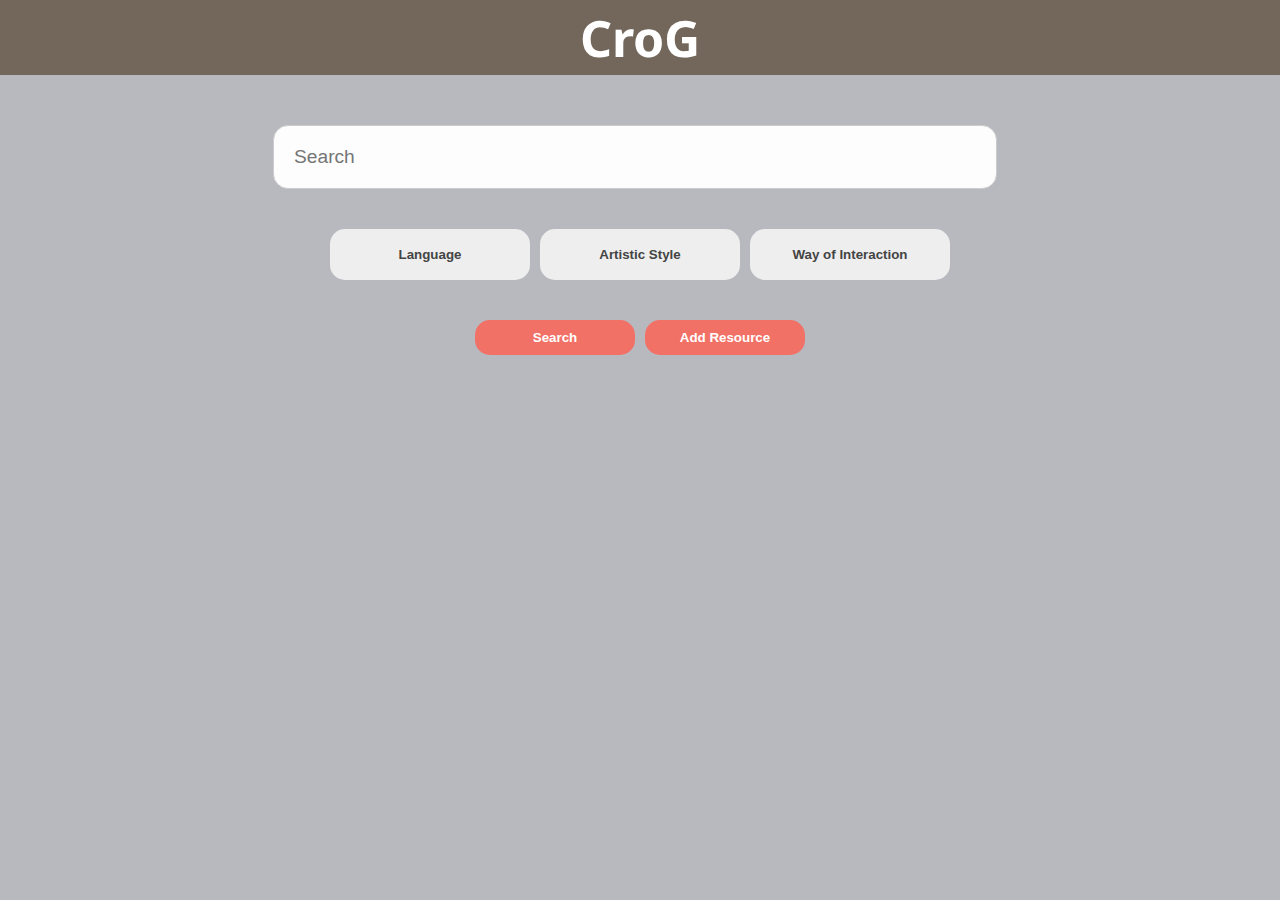
<file: html/index.html>
<!DOCTYPE html>
<html xmlns="http://www.w3.org/1999/xhtml" lang="en" xml:lang="en">
  <head>
    <meta charset="UTF-8" />
    <meta http-equiv="X-UA-Compatible" content="IE=edge" />
    <meta name="viewport" content="width=device-width, initial-scale=1.0" />
    <title>CroG</title>
    <link rel="stylesheet" type="text/css" href="../css/index.css" />
    <link
      href="https://fonts.googleapis.com/css2?family=Noto+Sans&display=swap"
      rel="stylesheet"
    />
  </head>
  <body>
    <div class="header">
      <h1>CroG</h1>
    </div>
    <div class="container">
      <div class="search-container">
        <input
          type="text"
          class="search-bar"
          id="searchBar"
          name="search"
          placeholder="Search"
        />
      </div>

      <div class="accordion-container">
        <div class="accordion-selector-1">
          <button class="accordion">Language</button>
          <div class="panel">
            <label for="js" class="checkbox-text">
              JavaScript
              <input id="js" type="checkbox" />
            </label>
            <label for="webGl" class="checkbox-text">
              WebGL
              <input id="webGl" type="checkbox" />
            </label>
            <label for="webAssembly" class="checkbox-text">
              WebAssembly
              <input id="webAssembly" type="checkbox" />
            </label>
            <label for="html" class="checkbox-text">
              HTML
              <input id="html" type="checkbox" />
            </label>
            <label for="css" class="checkbox-text">
              CSS
              <input id="css" type="checkbox" />
            </label>
            <label for="kotlin" class="checkbox-text">
              Kotlin
              <input id="kotlin" type="checkbox" />
            </label>
            <label for="rust" class="checkbox-text">
              Rust
              <input id="rust" type="checkbox" />
            </label>
            <label for="cpp" class="checkbox-text">
              C++
              <input id="cpp" type="checkbox" />
            </label>
          </div>
        </div>

        <div class="accordion-selector-2">
          <button class="accordion">Artistic Style</button>
          <div class="panel">
            <label for="2d" class="checkbox-text">
              2D
              <input id="2d" type="checkbox" />
            </label>
            <label for="3d" class="checkbox-text">
              3D
              <input id="3d" type="checkbox" />
            </label>
            <label for="animation" class="checkbox-text">
              Animation
              <input id="animation" type="checkbox" />
            </label>
            <label for="sound" class="checkbox-text">
              Sound
              <input id="sound" type="checkbox" />
            </label>
            <label for="music" class="checkbox-text">
              Music
              <input id="music" type="checkbox" />
            </label>
            <label for="graphics" class="checkbox-text">
              Graphics
              <input id="graphics" type="checkbox" />
            </label>
          </div>
        </div>
        <div class="accordion-selector-3">
          <button class="accordion">Way of Interaction</button>
          <div class="panel">
            <label for="interactive" class="checkbox-text">
              Interactive
              <input id="interactive" type="checkbox" />
            </label>
            <label for="audio" class="checkbox-text">
              Audio
              <input id="audio" type="checkbox" />
            </label>
            <label for="visual" class="checkbox-text">
              Visual
              <input id="visual" type="checkbox" />
            </label>
          </div>
        </div>
      </div>
      <div class="buttons">
        <button id="searchButton" onclick="searchResources()" type="submit">
          Search
        </button>
        <button onclick="window.location.href='add.html'" type="button">
          Add Resource
        </button>
      </div>
    </div>
  </body>
  <script src="../js/accordion.js"></script>
  <script src="../js/search.js"></script>
</html>
</file>
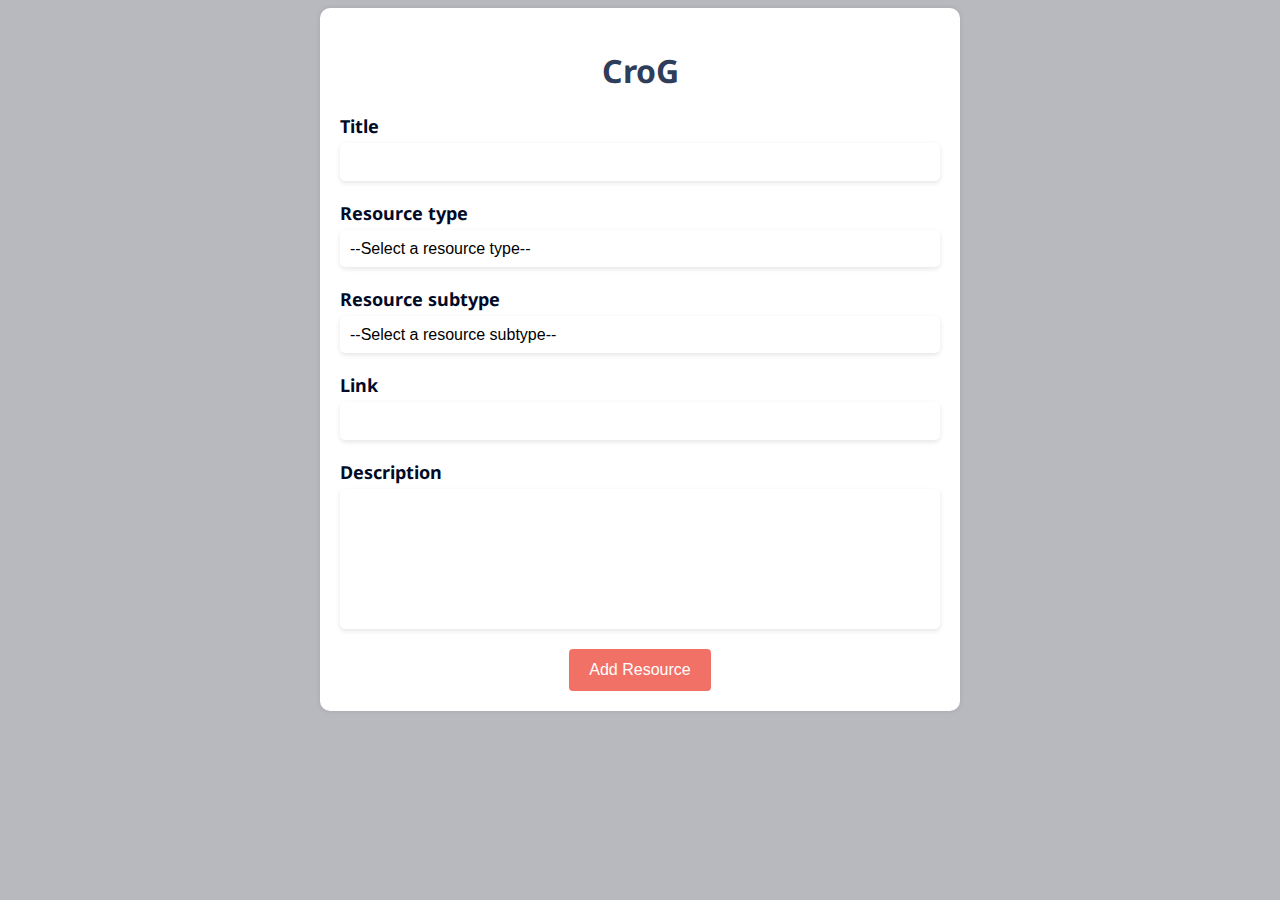
<file: html/add.html>
<!DOCTYPE html>
<html xmlns="http://www.w3.org/1999/xhtml" lang="en" xml:lang="en">
  <head>
    <meta charset="UTF-8" />
    <meta http-equiv="X-UA-Compatible" content="IE=edge" />
    <meta name="viewport" content="width=device-width, initial-scale=1.0" />
    <title>CroG - Add Resource</title>
    <link rel="stylesheet" type="text/css" href="../css/add.css" />
    <link
      href="https://fonts.googleapis.com/css2?family=Noto+Sans&display=swap"
      rel="stylesheet"
    />
  </head>
  <body>
    <div class="form-container">
      <form id="add-resource-form" method="POST">
        <a href="index.html">
          <h1>CroG</h1>
        </a>
        <div class="form-row">
          <label id="title">Title</label>
          <input type="text" name="title" required />
        </div>
        <div class="form-row">
          <label id="resource-type">Resource type</label>
          <select name="resource-type" required>
            <option value="">--Select a resource type--</option>
            <option value="Books">Books</option>
            <option value="Online Books">Online Books</option>
            <option value="Courses">Courses</option>
            <option value="Tools">Tools</option>
            <option value="Learning Resources">Learning Resources</option>
            <option value="Communities">Communities</option>
            <option value="Math">Math</option>
            <option value="Inspiration">Inspiration</option>
            <option value="Events">Events</option>
            <option value="Related">Related</option>
          </select>
        </div>
        <div class="form-row">
          <label id="resource-subtype">Resource subtype</label>
          <select name="resource-subtype" required>
            <option value="">--Select a resource subtype--</option>
            <option value="Visual Programming">Visual Programming</option>
            <option value="Sound Programming">Sound Programming</option>
            <option value="Web Programming">Web Programming</option>
            <option value="Projection Mapping">Projection Mapping</option>
            <option value="Online">Online</option>
            <option value="Hardware">Hardware</option>
            <option value="Videos">Videos</option>
            <option value="Articles">Articles</option>
            <option value="Interactive">Interactive</option>
            <option value="Talks">Talks</option>
            <option value="Subreddits">Subreddits</option>
            <option value="Other">Other</option>
          </select>
        </div>
        <div class="form-row">
          <label id="link">Link</label>
          <input type="url" name="link" />
        </div>
        <div class="form-row">
          <label id="description">Description</label>
          <textarea name="description" required></textarea>
        </div>
        <button type="submit" onclick="showPopup()">Add Resource</button>
      </form>
    </div>
    <div id="snackbar">Successfully added resource!</div>
  </body>
  <script src="../js/add.js"></script>
  <script src="../js/add-result.js"></script>
</html>
</file>
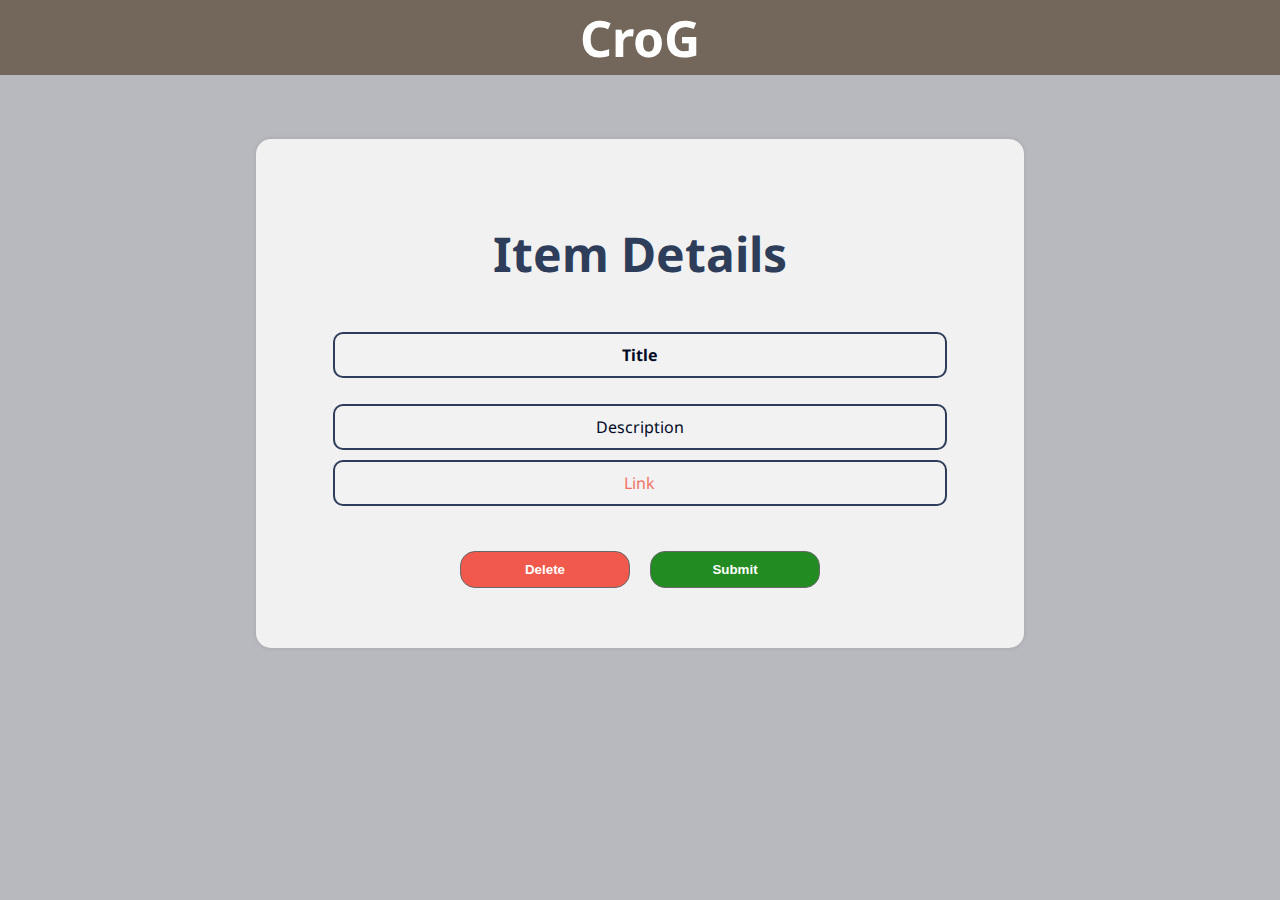
<file: html/item-page.html>
<!DOCTYPE html>
<html lang="en">
  <head>
    <meta charset="UTF-8" />
    <meta http-equiv="X-UA-Compatible" content="IE=edge" />
    <meta name="viewport" content="width=device-width, initial-scale=1.0" />
    <link
      href="https://fonts.googleapis.com/css?family=Noto+Sans"
      rel="stylesheet"
    />
    <link rel="stylesheet" href="../css/item-page.css" />
    <title>Item Page</title>
  </head>
  <body>
    <div class="header">
      <a class="homepage" href="index.html">
        <h1>CroG</h1>
      </a>
    </div>

    <div class="container">
      <h1>Item Details</h1>
      <div class="item-details">
        <h2 class="title" id="title" contenteditable="true">Title</h2>
        <p class="description" id="description" contenteditable="true">Description</p>
        <a class="link" id="link" href="#" contenteditable="true">Link</a>
      </div>
      <div class="button-container">
        <button id="delete-btn">Delete</button>
        <button id="submit-btn">Submit</button>
      </div>
    </div>
    <script src="../js/item-page.js"></script>
  </body>
</html>
</file>
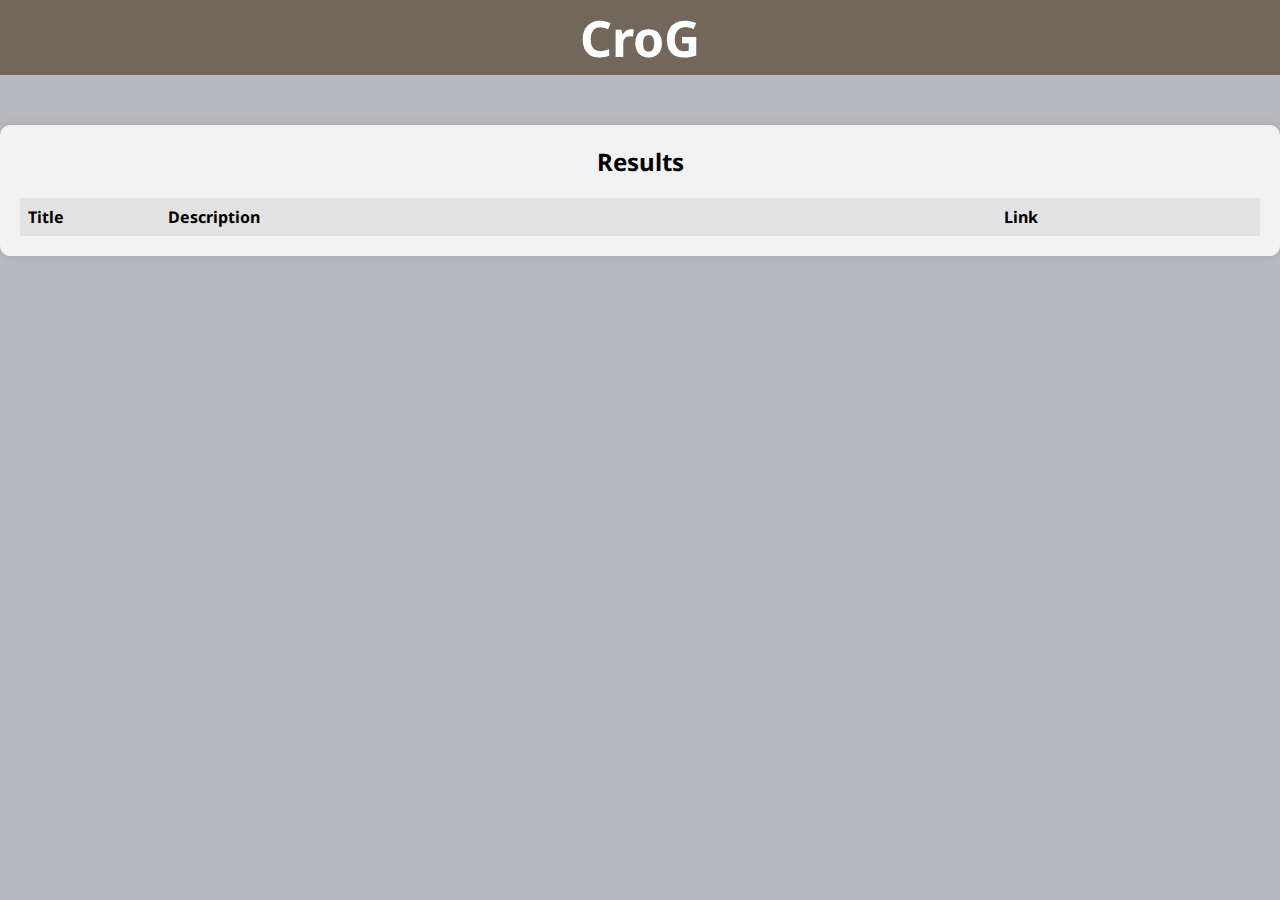
<file: html/search-results.html>
<!DOCTYPE html>
<html xmlns="http://www.w3.org/1999/xhtml" lang="en" xml:lang="en">
  <head>
    <meta charset="UTF-8" />
    <meta http-equiv="X-UA-Compatible" content="IE=edge" />
    <meta name="viewport" content="width=device-width, initial-scale=1.0" />
    <title>CroG Search Results</title>
    <link rel="stylesheet" type="text/css" href="../css/search-results.css" />
    <link
      href="https://fonts.googleapis.com/css2?family=Noto+Sans&display=swap"
      rel="stylesheet"
    />
  </head>
  <body>
    <div class="header">
      <a class="homepage" href="index.html">
        <h1>CroG</h1>
      </a>
    </div>
    <div class="results-container">
      <h2>Results</h2>
      <table id="results-table">
        <tr>
          <th>Title</th>
          <th>Description</th>
          <th>Link</th>
        </tr>
      </table>
    </div>
  </body>
  <script src="../js/search-results.js"></script>
</html>
</file>
<file: css/index.css>
body {
  background-color: #B8B8BF;
  color: #010A26;
  margin: 0;
  font-family: 'Noto Sans', sans-serif;
}

.container {
  display: flex;
  flex-direction: column;
  justify-content: center;
  align-items: center;
  margin: 0 auto;
  text-align: center;
  padding-top: 50px;
}

h1 {
  color: #2E3D59;
  font-size: 3rem;
  margin-bottom: 30px;
}

.search-container {
  display: flex;
  flex: 1;
  margin-right: 10px;
}

.search-container input {
  padding-left: 20px;
  font-size: larger;
}

.search-bar input[type="text"]:focus {
  outline: none;
}

button {
  width: 160px;
  display: flex;
  justify-content: center;
  align-items: center;
  background-color: #F27166;
  color: #ffffff;
  border: none;
  border-radius: 15px;
  cursor: pointer;
  font-weight: bold;
  margin-top: 40px;
  padding: 10px;
}

.buttons {
  gap: 10px;
  display: flex;
  flex-direction: row;
}

button:hover {
  background-color: #f0594b;
}

.accordion {
  z-index: 1;
  background-color: #eee;
  color: #444;
  cursor: pointer;
  padding: 18px;
  width: 200px;
  text-align: left;
  border: none;
  outline: none;
  transition: 0.4s;
}

.accordion-selector {
  display: flex;
  flex-direction: column;
  max-width: 200px;
}

.accordion-container {
  display: flex;
  flex-direction: row;
  gap: 10px;
}

.active {
  border-bottom-left-radius: 0px;
  border-bottom-right-radius: 0px;
} 

.accordion:hover {
  background-color: #ccc;
}

input[type="checkbox"] {
  float: left;
  margin-right: 10px; 
}

.checkbox-text {
  text-align: left;
  padding-left: 15px;
  padding-bottom: 2px;
  padding-top: 1px;
  user-select: none;
}

.header {
  background-color: #73675C;
  text-align: center;
  height: 75px;
  display: flex;
  justify-content: center;
  align-items: center;
}

.header h1 {
  color: white;
  margin: 0;
  text-align: center;
  font-size: 50px;
}

.checkbox-text:hover {
  background-color: #ccc;
}

.panel {
  z-index: 0;
  background-color: #eee;
  display: none;
  flex-direction: column;
  overflow: hidden;
  border-bottom-left-radius: 15px;
  border-bottom-right-radius: 15px;
  animation-name: slide-down;
  animation-duration: .2s;
  animation-timing-function: ease-out;
}

@keyframes slide-down {
  from {
    transform: translateY(-30%);
    opacity: 0;
  }
  to {
    transform: translateY(0);
    opacity: 1;
  }
}


.search-bar {
  background-color: #fdfdfd;
  border: 1px solid #ccc;
  border-radius: 15px;
  display: flex;
  height: 60px;
  margin: 0 auto;
  overflow: hidden;
  width: 700px;
  }

.search-bar input[type="text"] {
  background-color: transparent;
  border: none;
  flex: 1;
  font-size: 16px;
  padding: 10px; /* Add padding to the input */
}

@media screen and (max-width: 720px) {
  .search-bar {
    width: 300px;
  }
  .accordion-container{
    flex-direction: column;
  }
}
</file>
<file: css/add.css>
body {
    background-color: #B8B8BF;
    color: #010A26;
    font-family: 'Noto Sans', sans-serif;
  }
  
  h1 {
    color: #2E3D59;
  }

  .form-container {
    margin: 0 auto;
    text-align: center;
    background-color: #fff;
    padding: 20px;
    border-radius: 10px;
    width: 80%;
    max-width: 600px;
    box-shadow: 0 0 5px rgba(0, 0, 0, 0.1);
  }
  
  .form-row {
    display: flex;
    flex-direction: column;
    margin-bottom: 20px;
    text-align: left;
  }
  
  label {
    font-weight: bold;
    margin-bottom: 5px;
    font-size: large;
  }
  
  input[type="text"],
  input[type="url"],
  select,
  textarea {
    padding: 10px;
    border-radius: 5px;
    border: none;
    font-size: 16px;
    box-shadow: 0px 2px 5px rgba(0, 0, 0, 0.1);
  }
  
a {
  text-decoration: none;
  color: black;
}

  select {
    appearance: none;
    padding-right: 20px;
    background: url("https://image.flaticon.com/icons/svg/25/25663.svg") no-repeat;
    background-size: 15px;
    background-position: calc(100% - 5px) center;
  }
  
  textarea {
    resize: none;
    height: 120px;
  }
  
  button[type="submit"] {
    background-color: #F27166;
    color: white;
    padding: 12px 20px;
    border: none;
    border-radius: 4px;
    cursor: pointer;
    font-size: 16px;
    box-shadow: 0px 2px 5px rgba(0, 0, 0, 0)
  }

  #snackbar {
    visibility: hidden; /* Hidden by default. Visible on click */
    min-width: 250px; /* Set a default minimum width */
    margin-left: -125px; /* Divide value of min-width by 2 */
    background-color: #333; /* Black background color */
    color: #fff; /* White text color */
    text-align: center; /* Centered text */
    border-radius: 2px; /* Rounded borders */
    padding: 16px; /* Padding */
    position: fixed; /* Sit on top of the screen */
    z-index: 1; /* Add a z-index if needed */
    left: 50%; /* Center the snackbar */
    bottom: 30px; /* 30px from the bottom */
  }
  
  /* Show the snackbar when clicking on a button (class added with JavaScript) */
  #snackbar.show {
    visibility: visible; /* Show the snackbar */
    /* Add animation: Take 0.5 seconds to fade in and out the snackbar.
    However, delay the fade out process for 2.5 seconds */
    -webkit-animation: fadein 0.5s, fadeout 0.5s 2.5s;
    animation: fadein 0.5s, fadeout 0.5s 2.5s;
  }
  
  /* Animations to fade the snackbar in and out */
  @-webkit-keyframes fadein {
    from {bottom: 0; opacity: 0;}
    to {bottom: 30px; opacity: 1;}
  }
  
  @keyframes fadein {
    from {bottom: 0; opacity: 0;}
    to {bottom: 30px; opacity: 1;}
  }
  
  @-webkit-keyframes fadeout {
    from {bottom: 30px; opacity: 1;}
    to {bottom: 0; opacity: 0;}
  }
  
  @keyframes fadeout {
    from {bottom: 30px; opacity: 1;}
    to {bottom: 0; opacity: 0;}
  }
</file>
<file: css/item-page.css>
body {
    background-color: #B8B8BF;
    color: #010A26;
    margin: 0;
    font-family: 'Noto Sans', sans-serif;
}

.container {
    border-radius: 15px;
    background-color: #f1f1f1;
    display: flex;
    flex-direction: column;
    justify-content: center;
    align-items: center;
    margin: 0 auto;
    text-align: center;
    padding: 50px 0;
    margin-top: 5%;
    max-width: 60%;
    box-shadow: 0 0 5px rgba(0, 0, 0, 0.1);

}

.header {
    background-color: #73675C;
    text-align: center;
    height: 75px;
    display: flex;
    justify-content: center;
    align-items: center;
}

.header h1 {
    color: white;
    margin: 0;
    text-align: center;
    font-size: 50px;
}

h1 {
    color: #2E3D59;
    font-size: 3rem;
}

.item-details {
    display: flex;
    flex-direction: column;
    align-items: center;
    width: 80%;
}

.title,
.description,
.link {
    display: inline-block;
    padding: 10px;
    background-color: #f2f2f2;
    border-radius: 10px;
    border: 2px solid #2E3D59;
    width: 100%;
    box-sizing: border-box;
    margin-bottom: 10px;
}

.title {
    font-size: 1rem;
    font-weight: bold;
}

.description {
    font-size: 1rem;
}

.link {
    font-size: 1rem;
    color: #F27166;
    text-decoration: none;
}

a {
    text-decoration: none;
}

button {
    display: flex;
    justify-content: center;
    align-items: center;
    background-color: #F27166;
    color: #ffffff;
    border: 1px solid #67686b;
    border-radius: 15px;
    cursor: pointer;
    font-weight: bold;
    padding: 10px;
    width: 170px;
    margin: 10px;
}

.button-container {
    margin-top: 25px;
    display: flex;
    flex-direction: row;
}

.notification {
    position: fixed;
    top: 10px;
    left: 50%;
    transform: translateX(-50%);
    padding: 10px 20px;
    background-color: #f0f0f0;
    border: 1px solid #ccc;
    border-radius: 5px;
    text-align: center;
  }  

#delete-btn {
    background-color: #f0594b;
}

#submit-btn {
    background-color: forestgreen;
}

#delete-btn:hover {
    background-color: #ec3d2d;
}

#submit-btn:hover {
    background-color: rgb(22, 157, 22);
}

@media (max-width: 600px) {
    .button-container {
      flex-direction: column;
      align-items: center;
      margin: 10px 0;
    }
  }
</file>
<file: css/search-results.css>
body {
    background-color: #B8B8BF;
    font-family: 'Noto Sans', sans-serif;
    margin: 0;
    padding: 0;
  }
  
  .header {
    background-color: #73675C;
    text-align: center;
    height: 75px;
    display: flex;
    justify-content: center;
    align-items: center;
  }
  
  .header h1 {
    text-align: center;
    color: white;
    margin: 0;
    font-size: 50px;
  }
  
  .results-container {
    margin: 50px auto;
    max-width: 1400px;
    padding: 20px;
    background-color: #F2F2F2;
    border-radius: 10px;
    box-shadow: 0 0 10px rgba(0, 0, 0, 0.1);
    border-color: black;
    border: 2px;
    }

    .homepage {
      text-decoration: none;
      color: black;
    }

    .homepage:hover {
      text-decoration: none;
    }
  
  .results-container h2 {
    margin: 0 0 20px;
    font-size: 24px;
    text-align: center;
  }
  
  table {
    width: 100%;
    max-width: 100%;
    border-collapse: collapse;
    table-layout: fixed;
  }
  
  th,
  td {
    text-align: left;
    padding: 8px;
    overflow: scroll;
  }

  th:first-child,
  td:first-child {
    width: 10%;
  }


  td:last-child,
  th:last-child {
    width: 20%;
  }
  
  tr:nth-child(even) {
    background-color: white;
  }

  tr:nth-child(odd) {
    background-color: #e2e2e2;
  }
  
  tr:hover {
    background-color: #ddd;
  }
  
  a {
    color: #F27166;
    text-decoration: none;
  }
  
  a:hover {
    text-decoration: underline;
  }
</file>
